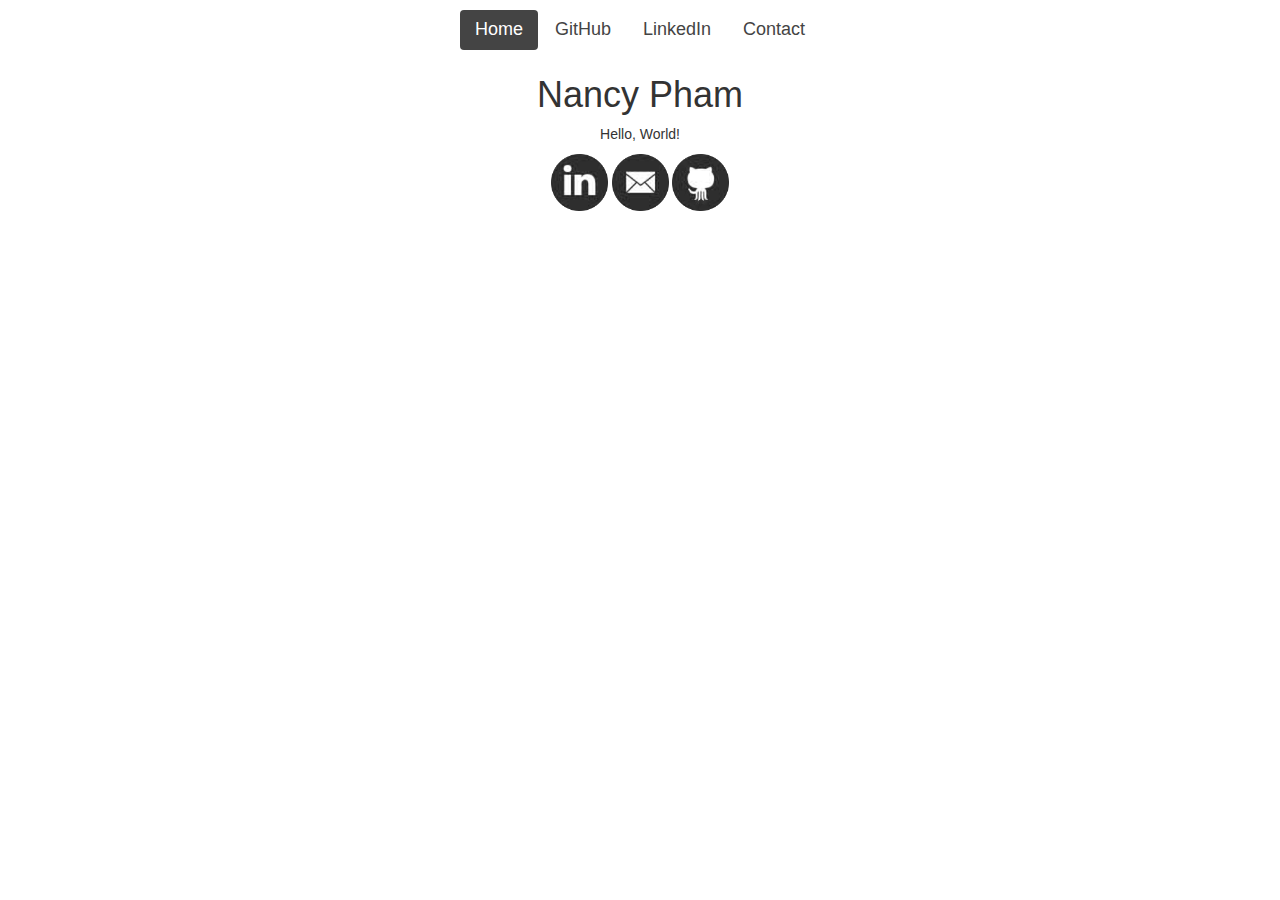
<file: index.html>
<!DOCTYPE html>
<html lang="en">

<head >
  <title>Nancy Pham</title>
  <meta charset="utf-8">
  <meta name="viewport" content="width=device-width, initial-scale=1">
  <meta name="author" content="Nancy Pham">

  <link rel="icon" type="image/png" href="images/favicon.png">

  <link rel="stylesheet" href="css/bootstrap.min.css">
  <link rel="stylesheet" href="css/style.css">
</head>

<body>
  <center>
  	<h4/>
	<div class="container-fluid text-center in-front">
	  <nav role="navigation">
	    <ul class="nav nav-pills dark-pill" style="display: inline-block;">
	      <li class="active"><a data-toggle="pill" href="#home">Home</a></li>
	      <li><a href="https://github.com/ndpham2/" target="_blank" rel="nofollow">GitHub</a></li>
	      <li><a href="https://www.linkedin.com/in/nancy-pham-657990bb/" target="_blank" rel="nofollow">LinkedIn</a></li>
	      <!-- <li><a href="https://drive.google.com/file/d/1vakVukPnwAhI7in5xxpYtp4ZldAP0QRL/view?usp=sharing" target="_blank" rel="nofollow">Resumé</a></li> -->
	      <li><a href="mailto:nancy.doan.pham@gmail.com?Subject=Hello, Nancy!">Contact</a></li>
	    </ul>
	  </nav>
	</div>

	<h1>Nancy Pham</h1>

	<p>Hello, World!</p>

</body>

<footer>
  <div class="container in-front">
    <div>
      <i> <a href = "https://www.linkedin.com/in/nancy-pham-657990bb/" target="_blank" rel="nofollow">
				<img src = "images/li.png" width = "5%" height = "5%"></a></i>
      <i> <a href = "mailto:nancy.doan.pham@gmail.com?Subject=Hello, Nancy!">
				<img src = "images/email.png" width = "5%" height = "5%"> </a></i>
      <i> <a href = "http://www.github.com/ndpham2" target="_blank" rel="nofollow">
				<img src = "images/git.png" width = "5%" height = "5%"></a></i>
    </div>
</footer>
</center>
</body>

</html>
</file>
<file: css/style.css>
body 
{
	margin: 0;
}

canvas 
{
	display: block;
	position:absolute;
	top:0;
	left:0;
}
footer 
{
	text-decoration: none;
	text-align: center;
	font-size: 1.0em;
}

#footer_text
{
	text-decoration: none;
	text-align: center;
	color: #0a2929;
	font-size: 0.75em;
	opacity: 0.5;
}
.in-front
{
  z-index: 10;
  position: relative;
}
.behind
{
  position:absolute;top:0;left:0;
}
.dark-pill .active a, .dark-pill .action a:hover, .dark-pill .active a:focus
{	
	color: #fff;
	background-color: #444444 !important;
}
.nav-pills a
{
	color: #444444
}
.typed-cursor
{
    opacity: 1;
    -webkit-animation: blink 0.7s infinite;
    -moz-animation: blink 0.7s infinite;
    animation: blink 0.7s infinite;
}
@keyframes blink
{
    0% { opacity:1; }
    50% { opacity:0; }
    100% { opacity:1; }
}
@-webkit-keyframes blink
{
    0% { opacity:1; }
    50% { opacity:0; }
    100% { opacity:1; }
}
@-moz-keyframes blink
{
    0% { opacity:1; }
    50% { opacity:0; }
    100% { opacity:1; }
}}
@-webkit-keyframes blink
{
    0% { opacity:1; }
    50% { opacity:0; }
    100% { opacity:1; }
}
@-moz-keyframes blink
{
    0% { opacity:1; }
    50% { opacity:0; }
    100% { opacity:1; }
}
</file>
